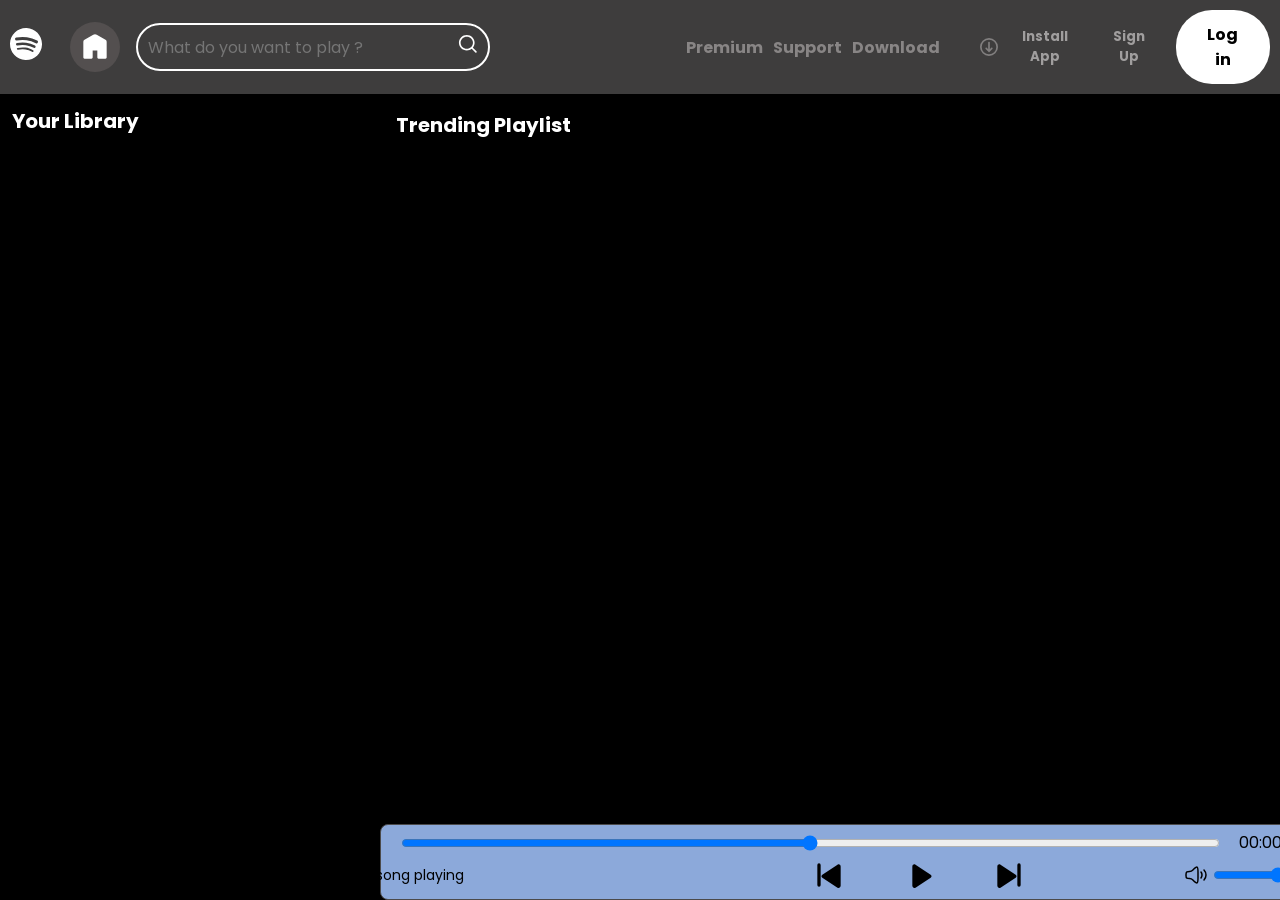
<file: index.html>
<!DOCTYPE html>
<html lang="en">

<head>
    <meta charset="UTF-8">
    <meta name="viewport" content="width=device-width, initial-scale=1.0">
    <title>Spotify – Web Player</title>
    <link rel="icon"href="https://open.spotifycdn.com/cdn/images/favicon32.b64ecc03.png">

    <link rel="stylesheet" href="style.css">
    <link rel="stylesheet" href="utility.css">
</head>

<body>
    <div class="nav">
        <div class="flex1">
            <div class="spotify">

                <a href="https://open.spotify.com/" target="_blank"><img class="invert" src="images/spotify.svg"
                        alt=""></a>
            </div>
            <div class="home">
                <span class="homeimg">
                    <img class="invert" src="images/home.svg" alt="">
                </span>
                <span class="search">
                    <input type="text" placeholder="What do you want to play ?" class="searchbox">
                    <span class="searchimg">
                        <img class="invert" src="images/search.svg" alt="">
                    </span>
                </span>
            </div>
        </div>
        <div class="flex2">
            <div class="premium">
                <button>Premium</button>
                <button>Support</button>
                <button>Download</button>
            </div>
            <div class="install">
                <button class="installapp">
                    <img src="images/install.svg" alt="">
                    <span>
                        Install App
                    </span>
                </button>
                <button class="signup">
                    Sign Up
                </button>

                <a href="https://accounts.spotify.com/en/login?continue=https%3A%2F%2Fopen.spotify.com%2Fsearch%2F"
                    target="_blank"><button class="login">Log in</button></a>

            </div>
        </div>

    </div>
    <div class="main">
        <div class="left">
            <div class="library">Your Library</div>
            <div class="songlist">

            </div>

        </div>
        <div class="right">
            <div class="trending">
                Trending Playlist
            </div>
            <div class="allcard">

            </div>
            <div class="playbar">
                <div class="seekcontainer">
                    <div class="flex"> <input class="seekbar" type="range"></div>
                    <div class="timer">00:00/00:00</div>
                </div>
                <div class="belowseekcontainer">

                    <div class="playingsongname">No song playing</div>
                    <div class="buttons">
                        <button><img class="prev" src="images/prev.svg" alt=""></button>
                        <button><img class="pause" src="images/playbut.svg" alt=""></button>
                        <button><img class="next" src="images/next.svg" alt=""></button>
                    </div>
                    <div class="volume">
                    <button><img class="volmute" src="images/vol.svg" alt=""></button>
                    <input class="volrange" type="range">
                </div>
                </div>
                
            </div>



        </div>


    </div>
    </div>
    <script src="script.js"></script>
</body>

</html>
</file>
<file: style.css>
@import url('https://fonts.googleapis.com/css2?family=JetBrains+Mono:ital,wght@0,100..800;1,100..800&family=Poppins:ital,wght@0,100;0,200;0,300;0,400;0,500;0,600;0,700;0,800;0,900;1,100;1,200;1,300;1,400;1,500;1,600;1,700;1,800;1,900&display=swap');

* {
    padding: 0;
    margin: 0;
    font-family: "Poppins", sans-serif;

}

body {
    background-color: black;
}

.nav {
    display: flex;
    justify-content: space-between;
    background-color: rgb(62, 61, 61);
    padding: 10px;
    align-items: center;
    width: 100%;
    box-sizing: border-box;
    align-self: center;
    position: sticky;
    top: 0;
}

.home {
    display: flex;
    gap: 16px;
    align-items: center;
    justify-content: center;
}

.search {
    display: flex;
    border: 2px solid white;
    width: 330px;
    border-radius: 150px;
    height: 24px;
    justify-content: space-between;
    align-items: center;
    padding: 10px;

}

.searchbox {
    background: none;
    border: none;
    outline: none;
    width: 90%;
    height: 80%;
    color: white;
    font-size: 16px;
}

.searchbox::placeholder {
    font-size: 16px;
}

.homeimg {
    width: 50px;
    height: 50px;
    border-radius: 32px;
    background-color: rgb(83, 79, 79);
    display: flex;
    align-items: center;
    justify-content: center;
}

.homeimg img {
    width: 28px;
}

.searchimg {
    width: 20px;
}

.premium {
    display: flex;
    gap: 10px;
}

.premium button {
    background: none;
    outline: none;
    border: none;
    color: rgb(136, 133, 133);
    font-weight: bold;
    font-size: 16px;
}

.premium button:hover {
    color: white;
}

.install {
    display: flex;
    gap: 20px;
    justify-content: center;
    width: 290px;
}

.installapp {
    display: flex;
    gap: 10px;
    align-items: center;
    justify-content: center;
}

.installapp img {
    width: 18px;
}

.install button {
    background: none;
    color: rgb(160, 158, 158);
    font-weight: bold;
    border: none;
    outline: none;
}

.install button:hover {
    color: white;
}

.installapp img:hover {
    color: white;
}

button.login {
    background-color: white;
    color: black;
    padding: 12px 24px;
    font-size: 16px;
    border-radius: 36px;
    font-weight: bold;
    cursor: pointer;
}

button.login:hover {
    background-color: rgb(234, 233, 233);
}

.main {
    display: flex;
    margin: 0;
    padding: 0;
    height: 85vh;
}

.left {
    height: 89vh;
}

.right {
    height: 80vh;
    width: 85vw;
    overflow: auto;
}

.library {
    color: white;
    padding: 12px;
    font-weight: bolder;
    font-size: 20px;
}

.songlist {
    display: flex;
    flex-direction: column;
    overflow: auto;
    height: 90%;
    width: 380px;
}

.song {
    display: flex;
    gap: 10px;
    border: 2px solid rgba(85, 84, 84, 0.584);
    padding: 16px;
    margin: 10px;
    cursor: pointer;
    border-radius: 14px;
    align-items: center;
}

.song:hover {
    background-color: rgba(60, 60, 60, 0.548);
    border: 2px solid rgb(161, 161, 161);
}

.songname {
    font-size: 14px;
    width: 200px;
    word-wrap: break-word;
}

.playimg {
    margin-left: auto;
}

.songname {
    color: white;
}

.trending {
    color: white;
    font-size: 20px;
    font-weight: bold;
    margin: 16px;
}

.card {
    /* border: 1px solid rgba(109, 109, 109, 0.375); */
    width: 160px;
    height: 250px;
    padding: 2px;
    cursor: pointer;
    border-radius: 5px;
    margin: 5px 4px;
    padding: 14px;
    position: relative;

}
.card:hover {
    background-color: rgba(80, 79, 79, 0.548);
    /* border: 1px solid rgb(161, 161, 161); */
}
.playcircle {
    position: absolute;
    width: 50px;
    opacity: 0;
    right: 14px;
    bottom: 36%;
    transform: translateY(0);
    transition:all 0.2s ease;
}

.card:hover .playcircle {
    transform: translateY(-5px);
    opacity: 1;
    
}

h5{
    font-size: 16px;
    font-weight: 550;
    padding: 2px;
}

.coverimg img {
    width: 160px;
    border-radius: 4px;
}

.fname {
    color: rgb(232, 227, 227);
}

.info {
    color: rgba(162, 159, 159, 0.896);
    font-size: 13px;
    padding: 2px;
}

.allcard {
    display: flex;
    column-gap: 12px;
    row-gap: 10px;
    flex-wrap: wrap;
    overflow: auto;
    height: 68vh;
    padding-left: 24px;
    justify-content: start;
    width: 73vw;
}


.playbar {
    border: 1px solid rgb(75, 74, 74);
    position: fixed;
    bottom: 0;
    width: 75%;
    display: flex;
    flex-direction: column;
    justify-content: space-between;
    align-items: center;
    background-color: rgb(140, 169, 218);
    height: 64px;
    padding: 5px;
    border-radius: 8px;
}
.seekcontainer{
    display: flex;
    width: 73vw;
    align-items: center;
    justify-content:space-between;
}
.belowseekcontainer{
    display: flex;
    align-items: center;
    justify-content: center;
    gap: 160px;
    height: 40px;
}

.seekbar {
    width: 64vw;
    margin: 2px;
    cursor: pointer;
}

.playingsongname {
    width: 300px;
    word-wrap: break-word;
    display: flex;
    align-items: center;
    font-size: 14px;
}

.buttons {
    display: flex;
    align-items: center;
    gap: 45px;
}

.buttons button {
    display: flex;
    background: none;
    border: none;
    align-items: center;
    cursor: pointer;

}

.volume {
    display: flex;
    gap: 5px;
    margin-right: 36px;
    align-items: center;

}

.volume button {
    display: flex;
    background: none;
    border: none;
    align-items: center;
    cursor: pointer;
}

.volrange {
    cursor: pointer;
}

/* Width of scrollbar */
::-webkit-scrollbar {
    width: 10px;
}


::-webkit-scrollbar-track {
    background: #121212;
}


::-webkit-scrollbar-thumb {
    background: #5a5b5a;
    border-radius: 10px;
}

::-webkit-scrollbar-thumb:hover {
    background: #acadad;
}
</file>
<file: utility.css>
.invert{
    filter: invert(1);
}
.flex{
    display: flex;
    align-items: center;
}
.flex1{
    display: flex;
    gap: 28px;
    align-items: center;
}
.flex2{
    display: flex;
    gap: 40px;
    align-items: center;
}
</file>
